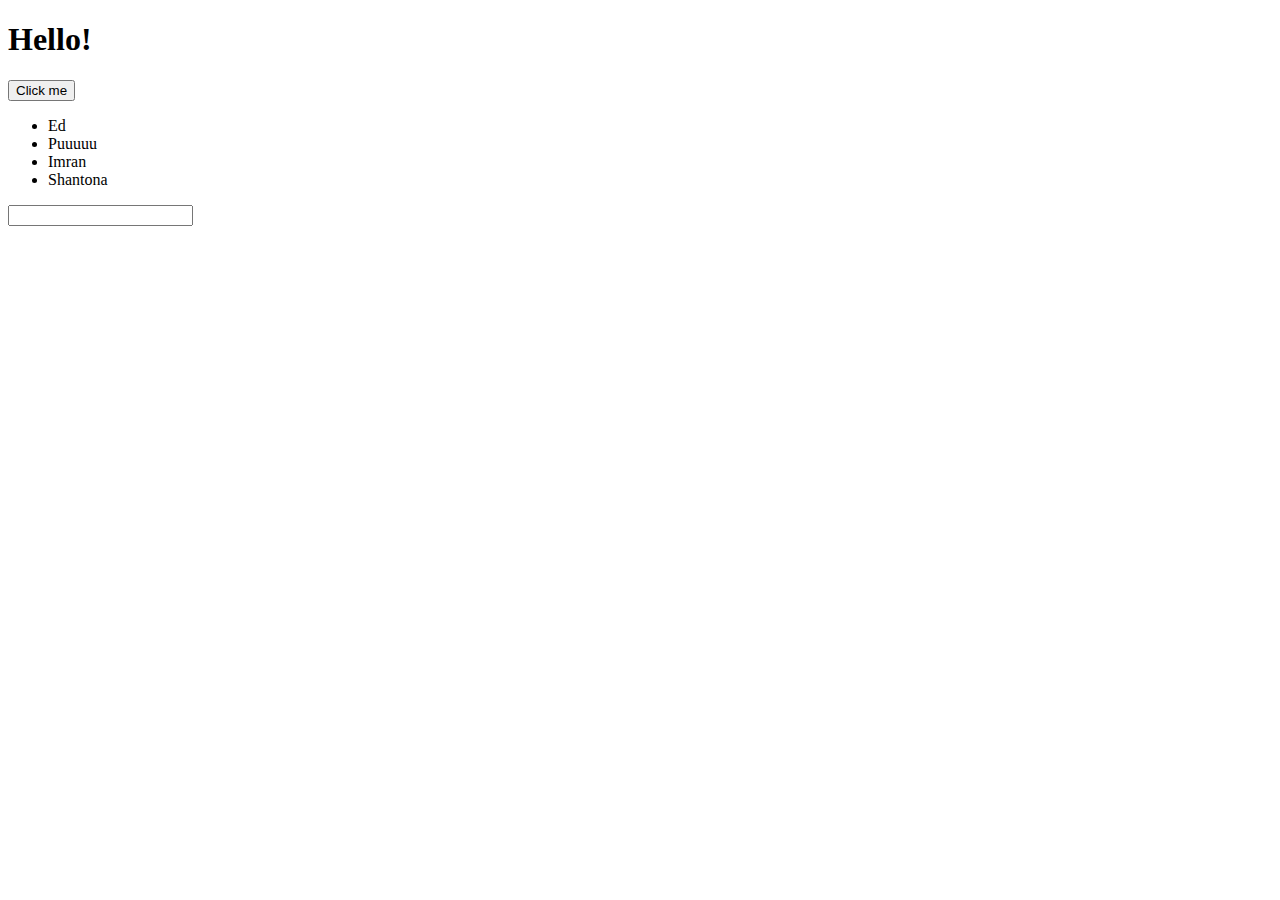
<file: Play with DOM/index.html>
<!DOCTYPE html>
<html lang="en">
<head>
    <meta charset="UTF-8">
    <meta http-equiv="X-UA-Compatible" content="IE=edge">
    <meta name="viewport" content="width=\, initial-scale=1.0">
    <title>Play with DOM</title>
</head>
<body>
  
    <h1 class="title">Hello!</h1>
    <button class="changecolor">Click me</button>
     <ul class="name-list">
    <li>Ed</li>
 <li>Puuuuu</li>
 <li>Imran</li>
 <li>Shantona</li>
     </ul>
</body>

<input type="text">


</body>
<script src="script.js"></script>

</html>
</file>
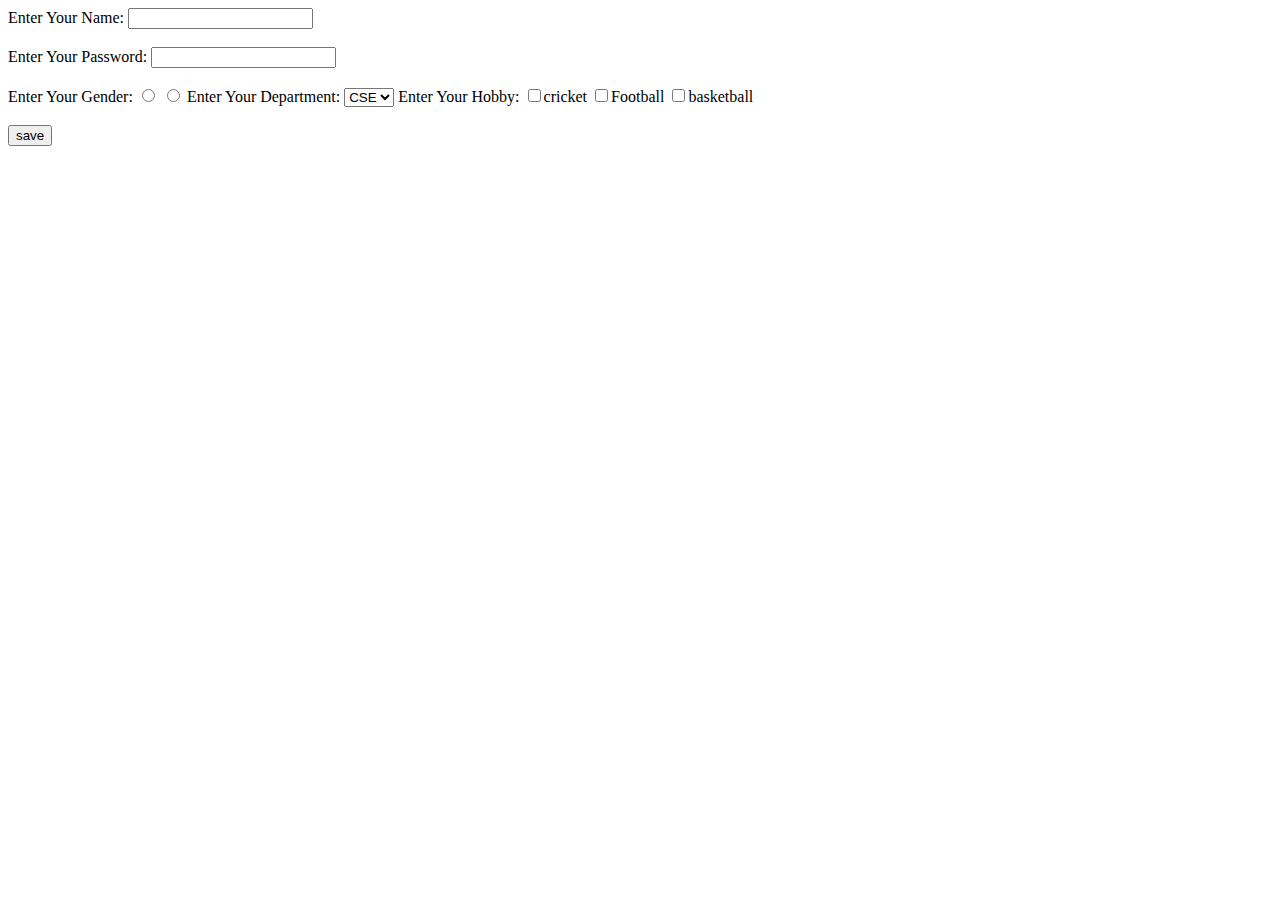
<file: Counter passenger management/diu.html>
<!DOCTYPE html>
<html lang="en">
<head>
    <meta charset="UTF-8">
    <meta http-equiv="X-UA-Compatible" content="IE=edge">
   
    <title>Lab class</title>
</head>
<body>
    <form method="Post" action="insert.php">
    <label>Enter Your Name:</label>
    <input type="text" name="name"> <br><br>
    <label>Enter Your Password:</label>
    <input type="password" name="Password"> <br><br>
    <label>Enter Your Gender:</label>
    <input type="radio" name="gender" value="2" Male>
    <input type="radio" name="gender" value="2" Female>
    <label>Enter Your Department:</label>
    <select name="department">
  <option value="1">CSE</option>
  <option value="1">BBA</option>
  <option value="1">EEE</option>
</select>
<label>Enter Your Hobby:</label>
<input type="checkbox" name="hobby"value="1">cricket
<input type="checkbox" name="hobby"value="2">Football
<input type="checkbox" name="hobby"value="3">basketball<br><br>
<input type="submit" name="submit"value="save">
</form>
</body>
</html>
</file>
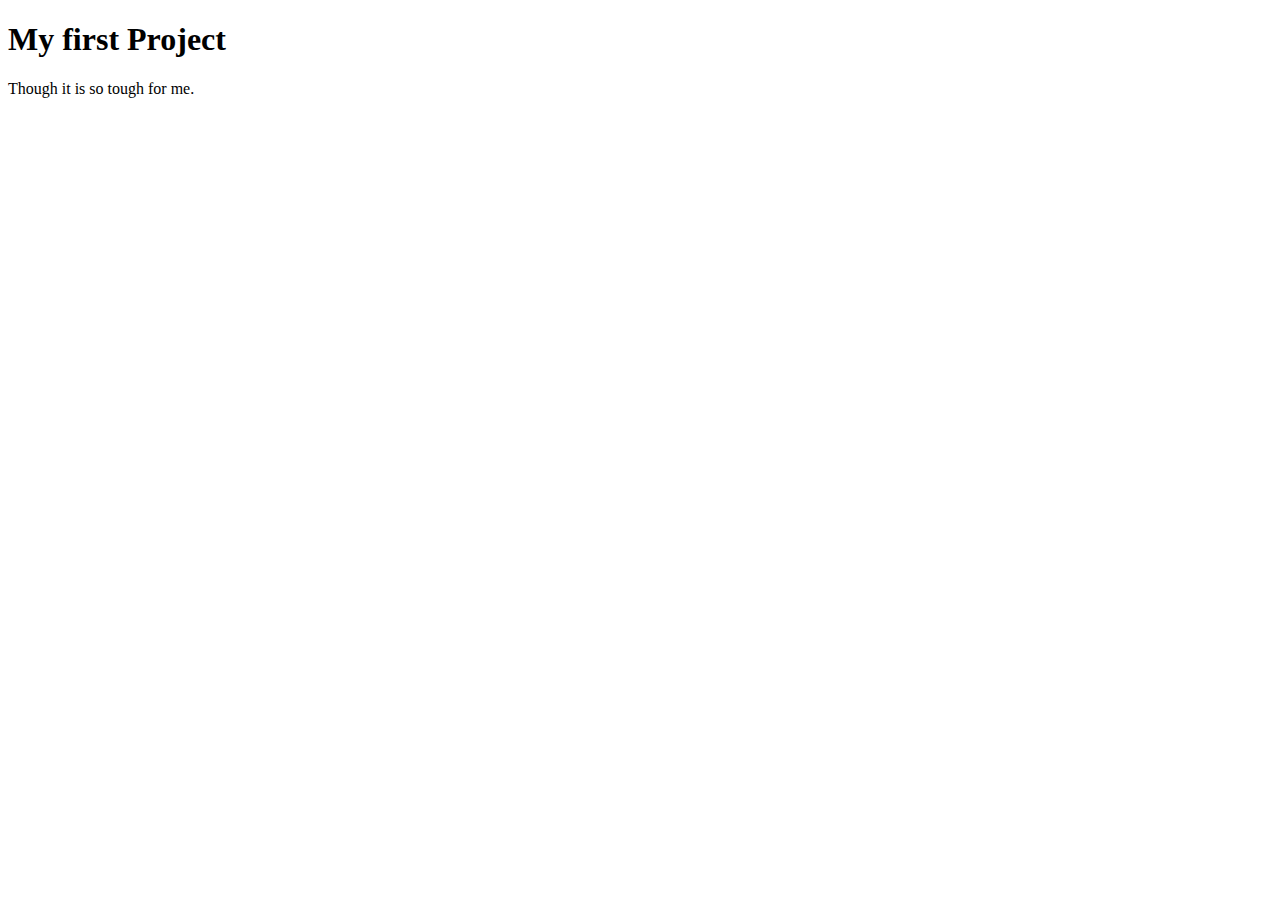
<file: Counter passenger management/HTML.html>
<!DOCTYPE html>
<html lang="en">
<head>
  <title>Counter passenger management</title>
</head>
<body>
    <h1>My first Project</h1>
    <p>Though it is so tough for me.</p>
    <link rel="stylesheet" herf="CSS.css">
    <script src="javaScript.js"></script>

    
</body>
</html>
</file>
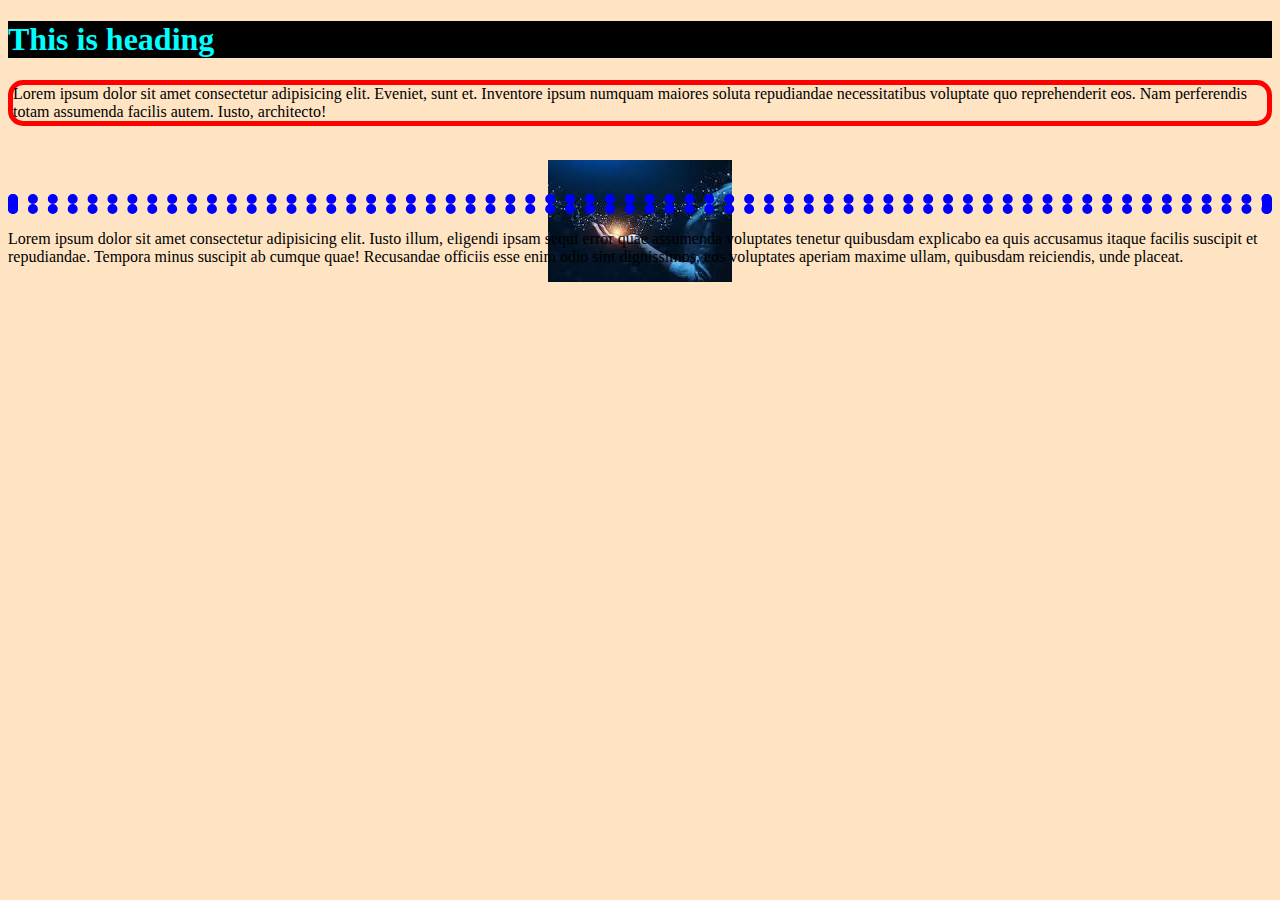
<file: Play with DOM/JS/first.html>
<!DOCTYPE html>
<html lang="en">
<head>
    <title>Page title</title>
    <meta charset="UTF-8">
    <meta http-equiv="X-UA-Compatible" content="IE=edge">
    <meta name="viewport" content="width=device-width, initial-scale=1.0">
    <title>Document</title>
<link rel="stylesheet" href="css.css"></link>
</head>
<body>
    <h1>This is heading</h1>
   
  <p class="p1">Lorem ipsum dolor sit amet consectetur adipisicing elit. Eveniet, sunt et. Inventore ipsum numquam maiores soluta repudiandae necessitatibus voluptate quo reprehenderit eos. Nam perferendis totam assumenda facilis autem. Iusto, architecto!</p>
    <br><br>
    <p id="p2"></p>
    Lorem ipsum dolor sit amet consectetur adipisicing elit. Iusto illum, eligendi ipsam sequi error quae assumenda voluptates tenetur quibusdam explicabo ea quis accusamus itaque facilis suscipit et repudiandae. Tempora minus suscipit ab cumque quae! Recusandae officiis esse enim odio sint dignissimos, eos voluptates aperiam maxime ullam, quibusdam reiciendis, unde placeat.
</p>

</body>
</html>
</file>
<file: Play with DOM/JS/css.css>
h1{
    color: aqua;
    background-color: black;

}
body{
    background-color: bisque;
    background-image: url(download.jfif);
    background-repeat: no-repeat;
    background-position:bottom;

}
.p1{
    
    border: 5px solid red;
    border-radius: 15px;

}
#p2{
    border-width: 10px;
    border-style: dotted;
    border-color: blue;
}
</file>
